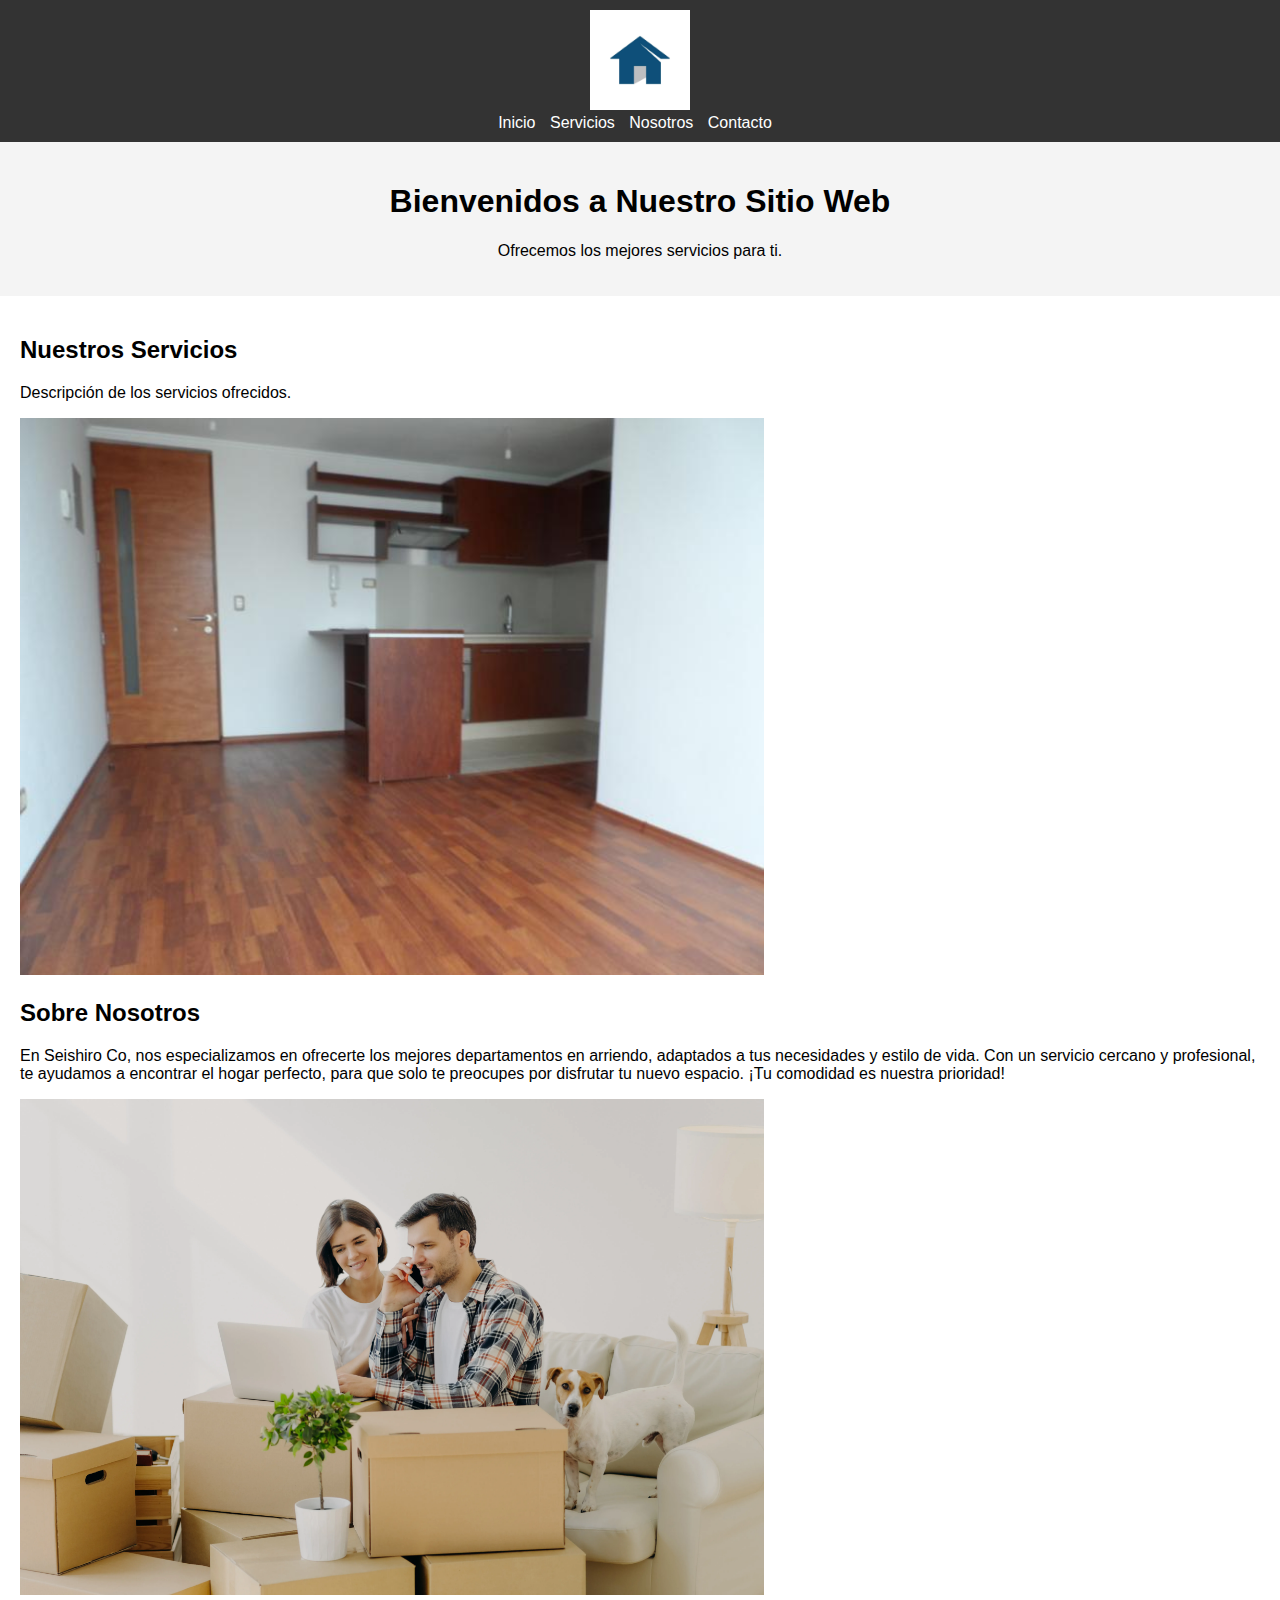
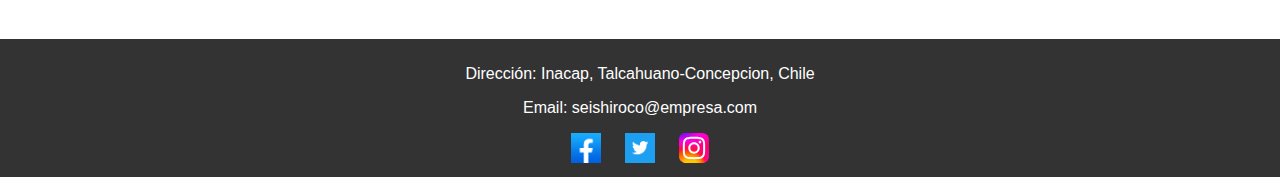
<file: tarea_3/Tarea3.html>
<!DOCTYPE html>
<html lang="es">
<head>
    <meta charset="UTF-8">
    <meta name="viewport" content="width=device-width, initial-scale=1.0">
    <title>Ejemplo de Sitio Web</title>
    <style>
        body {
            font-family: Arial, sans-serif;
            margin: 0;
            padding: 0;
        }

        header {
            background-color: #333;
            color: white;
            padding: 10px 0;
            text-align: center;
        }

        header .logo img {
            max-width: 100px;
        }

        nav ul {
            list-style-type: none;
            margin: 0;
            padding: 0;
        }

        nav ul li {
            display: inline;
            margin-right: 10px;
        }

        nav ul li a {
            color: white;
            text-decoration: none;
        }

        .banner {
            background-color: #f4f4f4;
            padding: 20px;
            text-align: center;
        }

        .contenido {
            padding: 20px;
        }

        .contenido article {
            margin-bottom: 20px;
        }

        .contenido article img {
            max-width: 100%;
            height: auto;
        }

        footer {
            background-color: #333;
            color: white;
            text-align: center;
            padding: 10px 0;
        }

        .redes-sociales img {
            width: 30px;
            margin: 0 10px;
        }
    </style>
</head>
<body>
    <header>
        <div class="logo">
            <img src="./imagenes/property-and-construction-home-logo-template-design-free-vector.jpg" alt="Logo de la Empresa">
        </div>
        <nav>
            <ul>
                <li><a href="#">Inicio</a></li>
                <li><a href="#">Servicios</a></li>
                <li><a href="#">Nosotros</a></li>
                <li><a href="#">Contacto</a></li>
            </ul>
        </nav>
    </header>
    <main>
        <section class="banner">
            <h1>Bienvenidos a Nuestro Sitio Web</h1>
            <p>Ofrecemos los mejores servicios para ti.</p>
        </section>
        <section class="contenido">
            <article>
                <h2>Nuestros Servicios</h2>
                <p>Descripción de los servicios ofrecidos.</p>
                <img src="./imagenes/arriendo-departamentos-nuevos-pleno-centro-de-santiago-1376330298.jpg"alt="Servicio 1" width="60%" height="50%">
            </article>
            <article>
                <h2>Sobre Nosotros</h2>
                <p>En Seishiro Co, nos especializamos en ofrecerte los mejores departamentos en arriendo, adaptados a tus necesidades y estilo de vida. Con un servicio cercano y profesional, te ayudamos a encontrar el hogar perfecto, para que solo te preocupes por disfrutar tu nuevo espacio. ¡Tu comodidad es nuestra prioridad!</p>
                <img src="./imagenes/requisitos-arriendo-departamento.png" width="60%" height="50% alt="Nosotros">
            </article>
        </section>
    </main>
    <footer>
        <p>Dirección: Inacap, Talcahuano-Concepcion, Chile</p>
        <p>Email: seishiroco@empresa.com</p>
        <div class="redes-sociales">
            <a href="#"><img src="./imagenes/faceboock.png" alt="Facebook"></a>
            <a href="#"><img src="./imagenes/twiter.2a88a418-b96d-44a6-ad4f-5e0ee6289b2c" alt="Twitter"></a>
            <a href="#"><img src="./imagenes/Instagram_logo_2022.svg" alt="Instagram"></a>
        </div>
    </footer>
</body>
</html>
</file>
